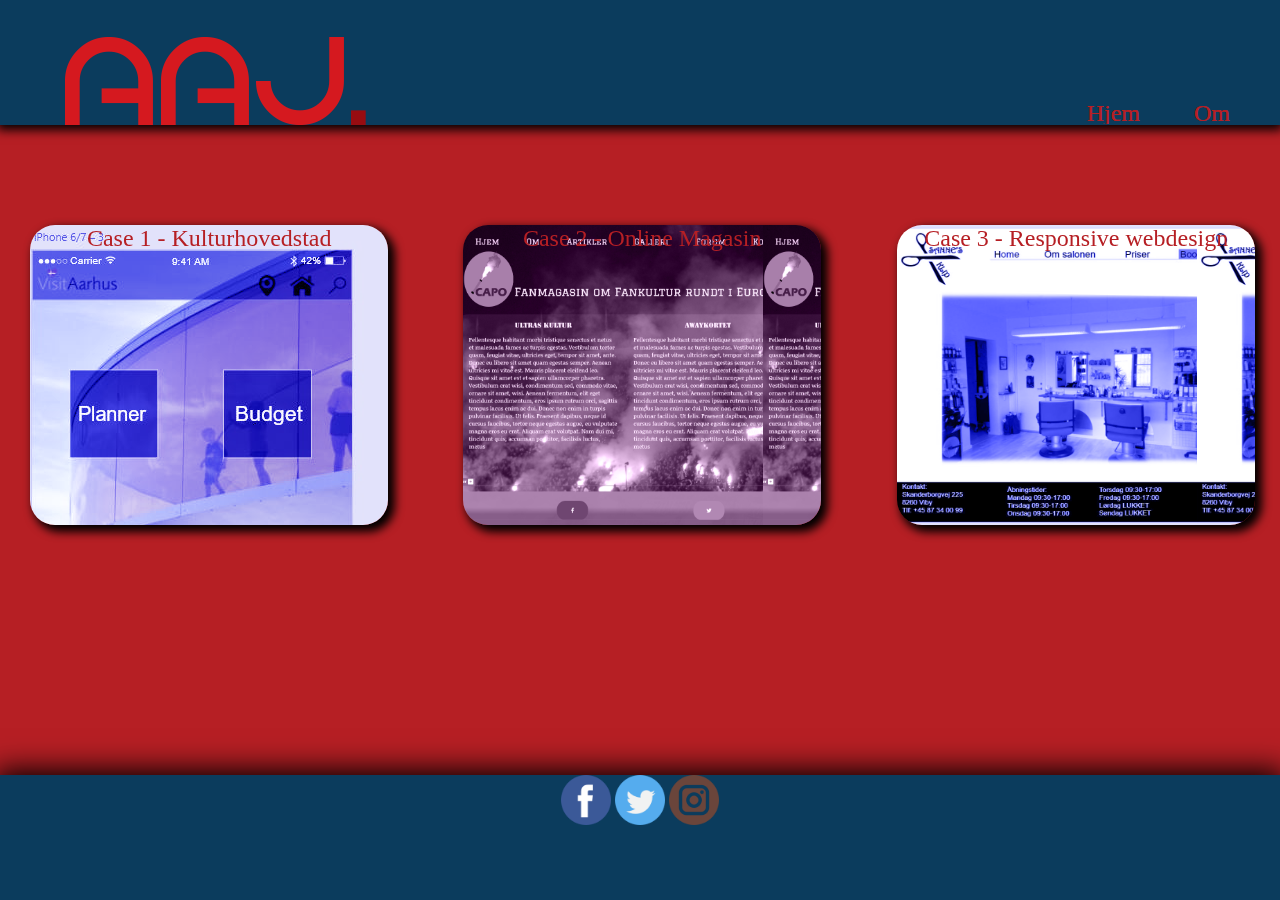
<file: index.html>
<!doctype html>
<html>
<head>
<meta charset="utf-8">
<meta name="viewport" content="width=device-width, initial-scale=1">
<title>Portfolio AAJ</title>
<link href="css/style.css" rel="stylesheet" type="text/css">
<!--The following script tag downloads a font from the Adobe Edge Web Fonts server for use within the web page. We recommend that you do not modify it.--><script>var __adobewebfontsappname__="dreamweaver"</script><script src="http://use.edgefonts.net/black-ops-one:n4:default;bangers:n4:default.js" type="text/javascript"></script>
</head>

<body>
<div class="wrapper">
	<div class="row">
<header>
    <img id="billed1" src="images/logo142.png" width="301" height="88" alt=""/>
    <div class="ned"> 
	<ul id="liste">
	 <li><a class="textstyle" href="index.html" title="hjem" target="_blank"><p1>Hjem</p1></a></li>
	 <li><a class="textstyle" href="om.html" title="om" target="_blank"><p1>Om</p1></a></li>
	</ul>
	</div> 
</header>
</div>
	</div>
<div class="center">
	<a href="Case1.html" title="Case1" target="_blank">
	<section id="venstre" class="hvr-float">
	<p1>Case 1 - Kulturhovedstad</p1>
	</section>
	</a>
	<a href="Case2.html" title="Case2" target="_blank">
	<section id="midten" class="hvr-float">
	<p1>Case 2 - Online Magasin</p1>
	</section>
	</a>
	<a href="Case3.html" title="Case3" target="_blank">
	<aside id="højre" class="hvr-float">
	<p1>Case 3 - Responsive webdesign</p1>
	</aside>
    </a>
</div>
	
	
	
	
<footer> 
	<img src="images/003-facebook.png" width="50" height="50" alt=""/>
	<img src="images/002-twitter.png" width="50" height="50" alt=""/>
	<img src="images/001-instagram.png" width="50" height="50" alt=""/></footer>

</body>
</html>
</file>
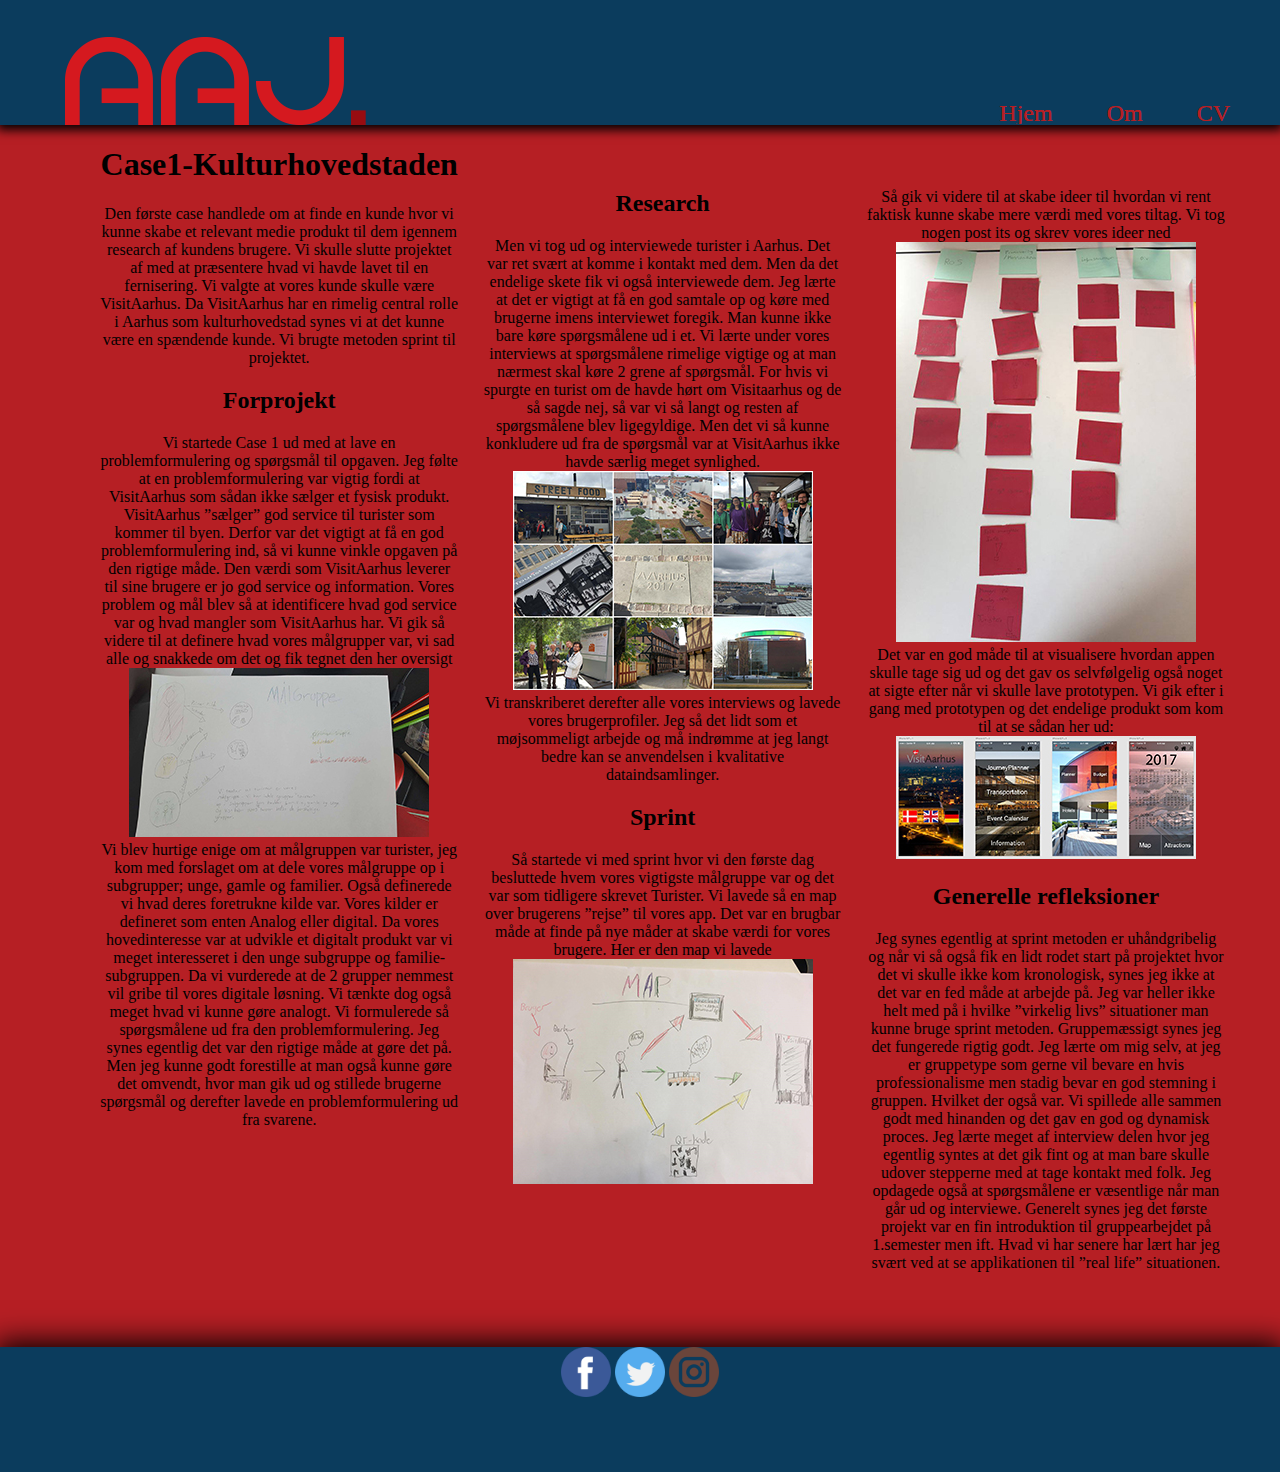
<file: Case1.html>
<!doctype html>
<html>
<head>
<meta charset="utf-8">
<meta name="viewport" content="width=device-width, initial-scale=1">
<title>Portfolio AAJ</title>
<link href="css/style.css" rel="stylesheet" type="text/css">
<!--The following script tag downloads a font from the Adobe Edge Web Fonts server for use within the web page. We recommend that you do not modify it.--><script>var __adobewebfontsappname__="dreamweaver"</script><script src="http://use.edgefonts.net/black-ops-one:n4:default;bangers:n4:default.js" type="text/javascript"></script>
</head>

<body>
<div class="wrapper">
  <div class="row">
<header>
    <img id="billed1" src="images/logo142.png" width="301" height="88" alt=""/>
    <div class="ned"> 
	<ul id="liste">
	 <li><a class="textstyle" href="index.html" title="hjem" target="_blank"><p1>Hjem</p1></a></li>
	 <li><a class="textstyle" href="om.html" title="om" target="_blank"><p1>Om</p1></a></li>
	 <li><a class="textstyle" href="cv.html" title="cv" target="_blank"><p1>CV</p1></a></li>
	 </ul>
	</div> 
</header>
</div>
</div>
<div class="center">
	<section class="venstre1">
	<h1>Case1-Kulturhovedstaden</h1>
		<p1> Den første case handlede om at finde en kunde hvor vi kunne skabe et relevant medie produkt til dem igennem research af kundens brugere. Vi skulle slutte projektet af med at præsentere hvad vi havde lavet til en fernisering. 
         Vi valgte at vores kunde skulle være VisitAarhus. Da VisitAarhus har en rimelig central rolle i Aarhus som kulturhovedstad synes vi at det kunne være en spændende kunde. Vi brugte metoden sprint til projektet.</p1>
		<br>
		<h2>Forprojekt</h2>
		<p1>Vi startede Case 1 ud med at lave en problemformulering  og spørgsmål  til opgaven. Jeg følte at en problemformulering var vigtig fordi at VisitAarhus som sådan ikke sælger et fysisk produkt. VisitAarhus ”sælger” god service til turister som kommer til byen. Derfor var det vigtigt at få en god problemformulering ind, så vi kunne vinkle opgaven på den rigtige måde. Den værdi som VisitAarhus leverer til sine brugere er jo god service og information. Vores problem og mål blev så at identificere hvad god service var og hvad mangler som VisitAarhus har.
        Vi gik så videre til at definere hvad vores målgrupper var, vi sad alle og snakkede om det og fik tegnet den her oversigt </p1>
		<br>
      <img src="images/Case1målgrupper.jpg" width="300" height="169" alt=""/>
	<br>
		<p1>Vi blev hurtige enige om at målgruppen var turister, jeg kom med forslaget om at dele vores målgruppe op i subgrupper; unge, gamle og familier. Også definerede vi hvad deres foretrukne kilde var. Vores kilder er defineret som enten Analog eller digital. Da vores hovedinteresse var at udvikle et digitalt produkt var vi meget interesseret i den unge subgruppe og familie-subgruppen. Da vi vurderede at de 2 grupper nemmest vil gribe til vores digitale løsning. Vi tænkte dog også meget hvad vi kunne gøre analogt.  
 Vi formulerede så spørgsmålene ud fra den problemformulering. Jeg synes egentlig det var den rigtige måde at gøre det på. Men jeg kunne godt forestille at man også kunne gøre det omvendt, hvor man gik ud og stillede brugerne spørgsmål og derefter lavede en problemformulering ud fra svarene. 
</p1>
	</section>
	
	<section class="midten2">
	<h2>Research</h2>
		<p1>Men vi tog ud og interviewede turister i Aarhus. Det var ret svært at komme i kontakt med dem. Men da det endelige skete fik vi også interviewede dem. Jeg lærte at det er vigtigt at få en god samtale op og køre med brugerne imens interviewet foregik. Man kunne ikke bare køre spørgsmålene ud i et. Vi lærte under vores interviews at spørgsmålene rimelige vigtige og at man nærmest skal køre 2 grene af spørgsmål. For hvis vi spurgte en turist om de havde hørt om Visitaarhus og de så sagde nej, så var vi så langt og resten af spørgsmålene blev ligegyldige. Men det vi så kunne konkludere ud fra de spørgsmål var at VisitAarhus ikke havde særlig meget synlighed. </p1>
    <img src="images/case1research.jpg" width="300" height="219" alt=""/> 
	<br>
		<p1>Vi transkriberet derefter alle vores interviews og lavede vores brugerprofiler. Jeg så det lidt som et møjsommeligt arbejde og må indrømme at jeg langt bedre kan se anvendelsen i kvalitative dataindsamlinger.  </p1>
	<h2>Sprint</h2>
		<p1>
		Så startede vi med sprint hvor vi den første dag besluttede hvem vores vigtigste målgruppe var og det var som tidligere skrevet Turister. Vi lavede så en map over brugerens ”rejse” til vores app. Det var en brugbar måde at finde på nye måder at skabe værdi for vores brugere. Her er den map vi lavede
		</p1>
		<br>
    <img src="images/case1random.jpg" width="300" height="225" alt=""/> </section>
	
	<aside class="højre2">
	<p1>Så gik vi videre til at skabe ideer til hvordan vi rent faktisk kunne skabe mere værdi med vores tiltag. Vi tog nogen post its og skrev vores ideer ned </p1>
		<br>
    <img src="images/case1randomigen.jpg" width="300" height="400" alt=""/> 
		<br>
	<p1>
		Det var en god måde til at visualisere hvordan appen skulle tage sig ud og det gav os selvfølgelig også noget at sigte efter når vi skulle lave prototypen. 
Vi gik efter i gang med prototypen og det endelige produkt som kom til at se sådan her ud:  
		

</p1>
	<img src="images/prototypeapp.jpg" width="300" height="123" alt=""/>
	<h2> Generelle refleksioner</h2>
	<p1>Jeg synes egentlig at sprint metoden er uhåndgribelig og når vi så også fik en lidt rodet start på projektet hvor det vi skulle ikke kom kronologisk, synes jeg ikke at det var en fed måde at arbejde på. Jeg var heller ikke helt med på i hvilke ”virkelig livs” situationer man kunne bruge sprint metoden. 
Gruppemæssigt synes jeg det fungerede rigtig godt. Jeg lærte om mig selv, at jeg er gruppetype som gerne vil bevare en hvis professionalisme men stadig bevar en god stemning i gruppen. Hvilket der også var. Vi spillede alle sammen godt med hinanden og det gav en god og dynamisk proces. 
Jeg lærte meget af interview delen hvor jeg egentlig syntes at det gik fint og at man bare skulle udover stepperne med at tage kontakt med folk. Jeg opdagede også at spørgsmålene er væsentlige når man går ud og interviewe.
Generelt synes jeg det første projekt var en fin introduktion til gruppearbejdet på 1.semester men ift. Hvad vi har senere har lært har jeg svært ved at se applikationen til ”real life” situationen. 
</p1>
	</aside>


</div>
	
	
	
	
<footer> 
	<img src="images/003-facebook.png" width="50" height="50" alt=""/>
	<img src="images/002-twitter.png" width="50" height="50" alt=""/>
	<img src="images/001-instagram.png" width="50" height="50" alt=""/></footer>

</body>
</html>
</file>
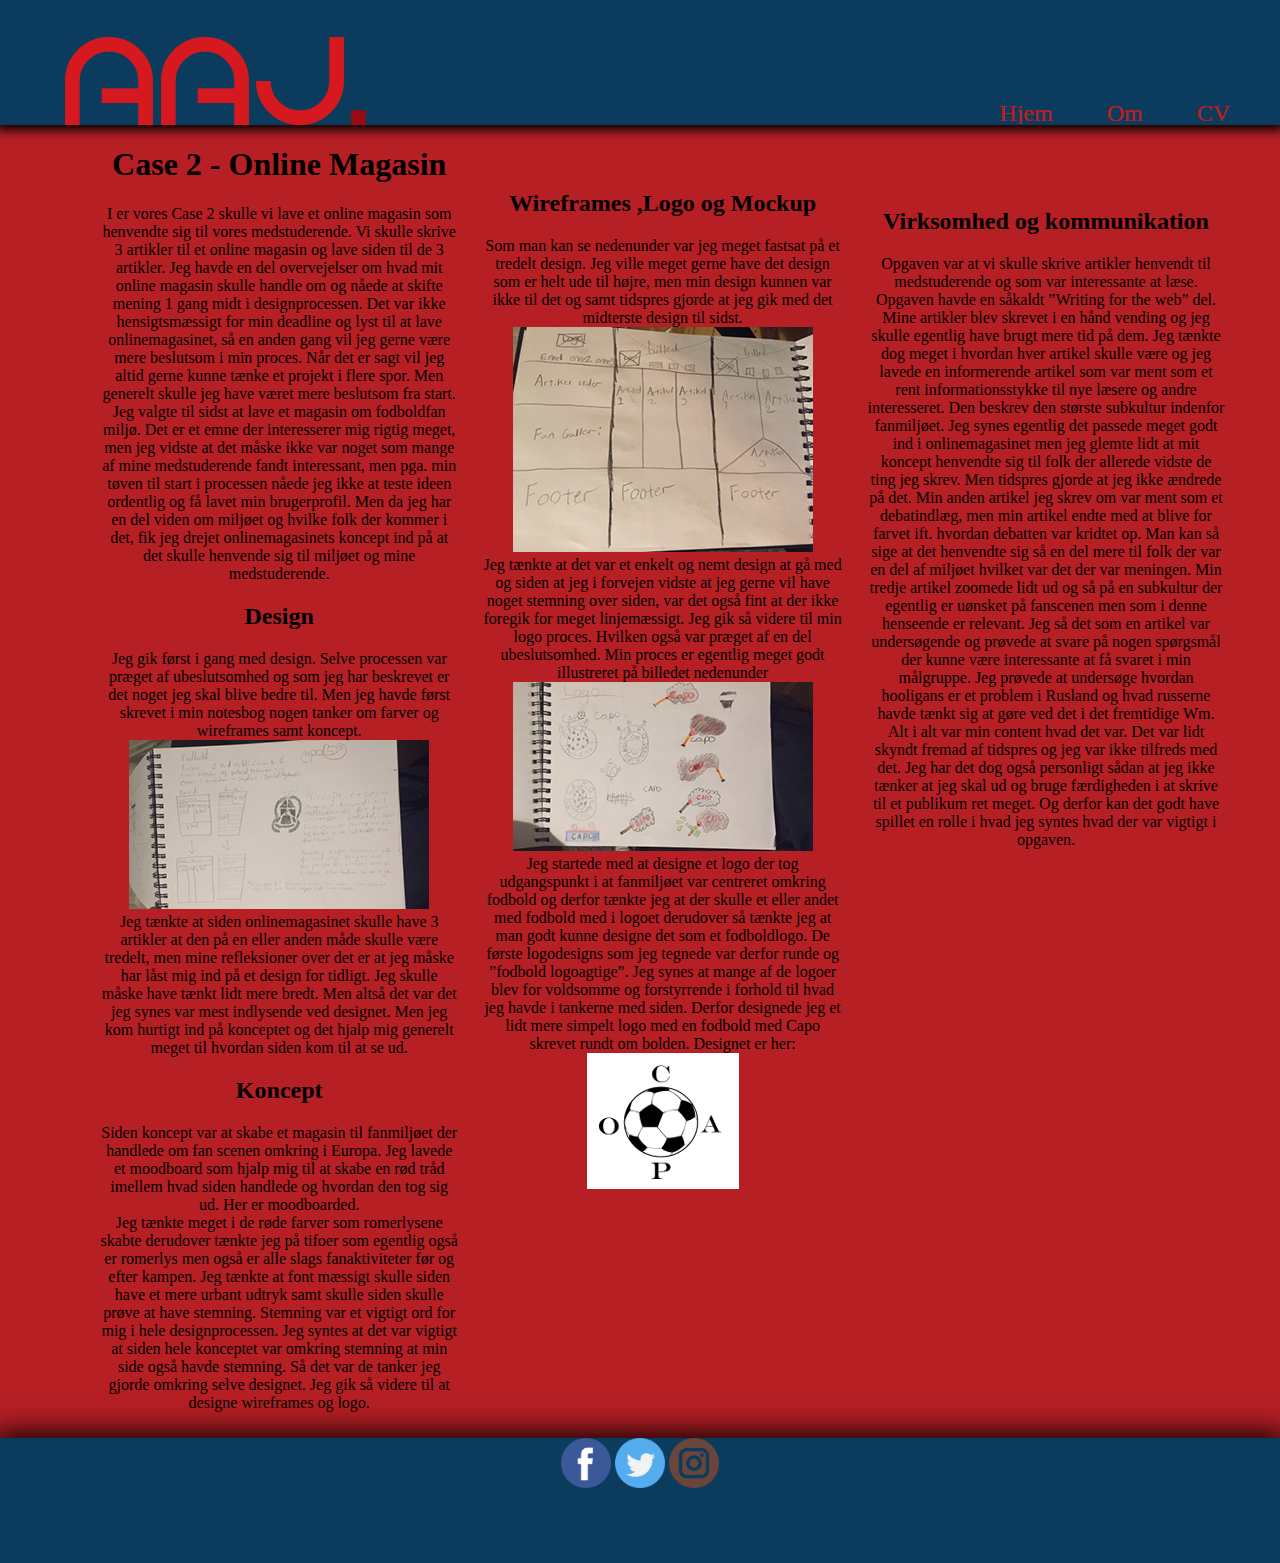
<file: Case2.html>
<!doctype html>
<html>
<head>
<meta charset="utf-8">
<meta name="viewport" content="width=device-width, initial-scale=1">
<title>Portfolio AAJ</title>
<link href="css/style.css" rel="stylesheet" type="text/css">
<!--The following script tag downloads a font from the Adobe Edge Web Fonts server for use within the web page. We recommend that you do not modify it.--><script>var __adobewebfontsappname__="dreamweaver"</script><script src="http://use.edgefonts.net/black-ops-one:n4:default;bangers:n4:default.js" type="text/javascript"></script>
</head>

<body>
<div class="wrapper">
  <div class="row">
<header>
    <img id="billed1" src="images/logo142.png" width="301" height="88" alt=""/>
    <div class="ned"> 
	<ul id="liste">
	 <li><a class="textstyle" href="index.html" title="hjem" target="_blank"><p1>Hjem</p1></a></li>
	 <li><a class="textstyle" href="om.html" title="om" target="_blank"><p1>Om</p1></a></li>
	 <li><a class="textstyle" href="cv.html" title="cv" target="_blank"><p1>CV</p1></a></li>
	 </ul>
	</div> 
</header>
</div>
</div>
<div class="center">
		<section class="venstre1">
	<h1>Case 2 - Online Magasin</h1>
		<p1> I er vores Case 2 skulle vi lave et online magasin som henvendte sig til vores medstuderende. Vi skulle skrive 3 artikler til et online magasin og lave siden til de 3 artikler. 
Jeg havde en del overvejelser om hvad mit online magasin skulle handle om og nåede at skifte mening 1 gang midt i designprocessen. Det var ikke hensigtsmæssigt for min deadline og lyst til at lave onlinemagasinet, så en anden gang vil jeg gerne være mere beslutsom i min proces. Når det er sagt vil jeg altid gerne kunne tænke et projekt i flere spor. Men generelt skulle jeg have været mere beslutsom fra start.
Jeg valgte til sidst at lave et magasin om fodboldfan miljø. Det er et emne der interesserer mig rigtig meget, men jeg vidste at det måske ikke var noget som mange af mine medstuderende fandt interessant, men pga. min tøven til start i processen nåede jeg ikke at teste ideen ordentlig og få lavet min brugerprofil. Men da jeg har en del viden om miljøet og hvilke folk der kommer i det, fik jeg drejet onlinemagasinets koncept ind på at det skulle henvende sig til miljøet og mine medstuderende. 
</p1>
		<br>
		<h2>Design</h2>
		<p1>Jeg gik først i gang med design. Selve processen var præget af ubeslutsomhed og som jeg har beskrevet er det noget jeg skal blive bedre til. Men jeg havde først skrevet i min notesbog nogen tanker om farver og wireframes samt koncept.  </p1>
		<br>
        <img src="images/case2billed1.jpg" width="300" height="169" alt=""/> <br>
		<p1>Jeg tænkte at siden onlinemagasinet skulle have 3 artikler at den på en eller anden måde skulle være tredelt, men mine refleksioner over det er at jeg måske har låst mig ind på et design for tidligt. Jeg skulle måske have tænkt lidt mere bredt. Men altså det var det jeg synes var mest indlysende ved designet. Men jeg kom hurtigt ind på konceptet og det hjalp mig generelt meget til hvordan siden kom til at se ud. 
			<br>
			<h2>Koncept</h2>
			<p1>
				Siden koncept var at skabe et magasin til fanmiljøet der handlede om fan scenen omkring i Europa. Jeg lavede et moodboard som hjalp mig til at skabe en rød tråd imellem hvad siden handlede og hvordan den tog sig ud. Her er moodboarded. 
		  </p1>
			<br>
			<p1> Jeg tænkte meget i de røde farver som romerlysene skabte derudover tænkte jeg på tifoer som egentlig også er romerlys men også er alle slags fanaktiviteter før og efter kampen. Jeg tænkte at font mæssigt skulle siden have et mere urbant udtryk samt skulle siden skulle prøve at have stemning. Stemning var et vigtigt ord for mig i hele designprocessen. Jeg syntes at det var vigtigt at siden hele konceptet var omkring stemning at min side også havde stemning. Så det var de tanker jeg gjorde omkring selve designet. Jeg gik så videre til at designe wireframes og logo.  </p1>
</p1>
	</section>
	
	<section class="midten2">
	<h2>Wireframes ,Logo og Mockup</h2>
		<p1>Som man kan se nedenunder var jeg meget fastsat på et tredelt design. Jeg ville meget gerne have det design som er helt ude til højre, men min design kunnen var ikke til det og samt tidspres gjorde at jeg gik med det midterste design til sidst. </p1>
      <img src="images/casebilled3.jpg" width="300" height="225" alt=""/> <br>
		<p1>Jeg tænkte at det var et enkelt og nemt design at gå med og siden at jeg i forvejen vidste at jeg gerne vil have noget stemning over siden, var det også fint at der ikke foregik for meget linjemæssigt. 
Jeg gik så videre til min logo proces. Hvilken også var præget af en del ubeslutsomhed. Min proces er egentlig meget godt illustreret på billedet nedenunder
 </p1>
		<br>
	  <img src="images/case2billed4.jpg" width="300" height="169" alt=""/>
		<br>
<p1>Jeg startede med at designe et logo der tog udgangspunkt i at fanmiljøet var centreret omkring fodbold og derfor tænkte jeg at der skulle et eller andet med fodbold med i logoet derudover så tænkte jeg at man godt kunne designe det som et fodboldlogo. De første logodesigns som jeg tegnede var derfor runde og ”fodbold logoagtige”. Jeg synes at mange af de logoer blev for voldsomme og forstyrrende i forhold til hvad jeg havde i tankerne med siden. Derfor designede jeg et lidt mere simpelt logo med en fodbold med Capo skrevet rundt om bolden. Designet er her:
	<br>
	<img src="images/logo1434245.PNG" width="152" height="136" alt=""/> </p1>
		
 </section>
	
	<aside class="højre2">
	 
		


	<h2> Virksomhed og kommunikation</h2>
	<p1>Opgaven var at vi skulle skrive artikler henvendt til medstuderende og som var interessante at læse. Opgaven havde en såkaldt ”Writing for the web” del. Mine artikler blev skrevet i en hånd vending og jeg skulle egentlig have brugt mere tid på dem. 
Jeg tænkte dog meget i hvordan hver artikel skulle være og jeg lavede en informerende artikel som var ment som et rent informationsstykke til nye læsere og andre interesseret. Den beskrev den største subkultur indenfor fanmiljøet. Jeg synes egentlig det passede meget godt ind i onlinemagasinet men jeg glemte lidt at mit koncept henvendte sig til folk der allerede vidste de ting jeg skrev. Men tidspres gjorde at jeg ikke ændrede på det. 
Min anden artikel jeg skrev om var ment som et debatindlæg, men min artikel endte med at blive for farvet ift. hvordan debatten var kridtet op. Man kan så sige at det henvendte sig så en del mere til folk der var en del af miljøet hvilket var det der var meningen. 
Min tredje artikel zoomede lidt ud og så på en subkultur der egentlig er uønsket på fanscenen men som i denne henseende er relevant. Jeg så det som en artikel var undersøgende og prøvede at svare på nogen spørgsmål der kunne være interessante at få svaret i min målgruppe. Jeg prøvede at undersøge hvordan hooligans er et problem i Rusland og hvad russerne havde tænkt sig at gøre ved det i det fremtidige Wm.
Alt i alt var min content hvad det var. Det var lidt skyndt fremad af tidspres og jeg var ikke tilfreds med det. Jeg har det dog også personligt sådan at jeg ikke tænker at jeg skal ud og bruge færdigheden i at skrive til et publikum ret meget. Og derfor kan det godt have spillet en rolle i hvad jeg syntes hvad der var vigtigt i opgaven. 
 
</p1>
  </aside>

</div>
	
	
	
	
<footer> 
	<img src="images/003-facebook.png" width="50" height="50" alt=""/>
	<img src="images/002-twitter.png" width="50" height="50" alt=""/>
	<img src="images/001-instagram.png" width="50" height="50" alt=""/></footer>

</body>
</html>
</file>
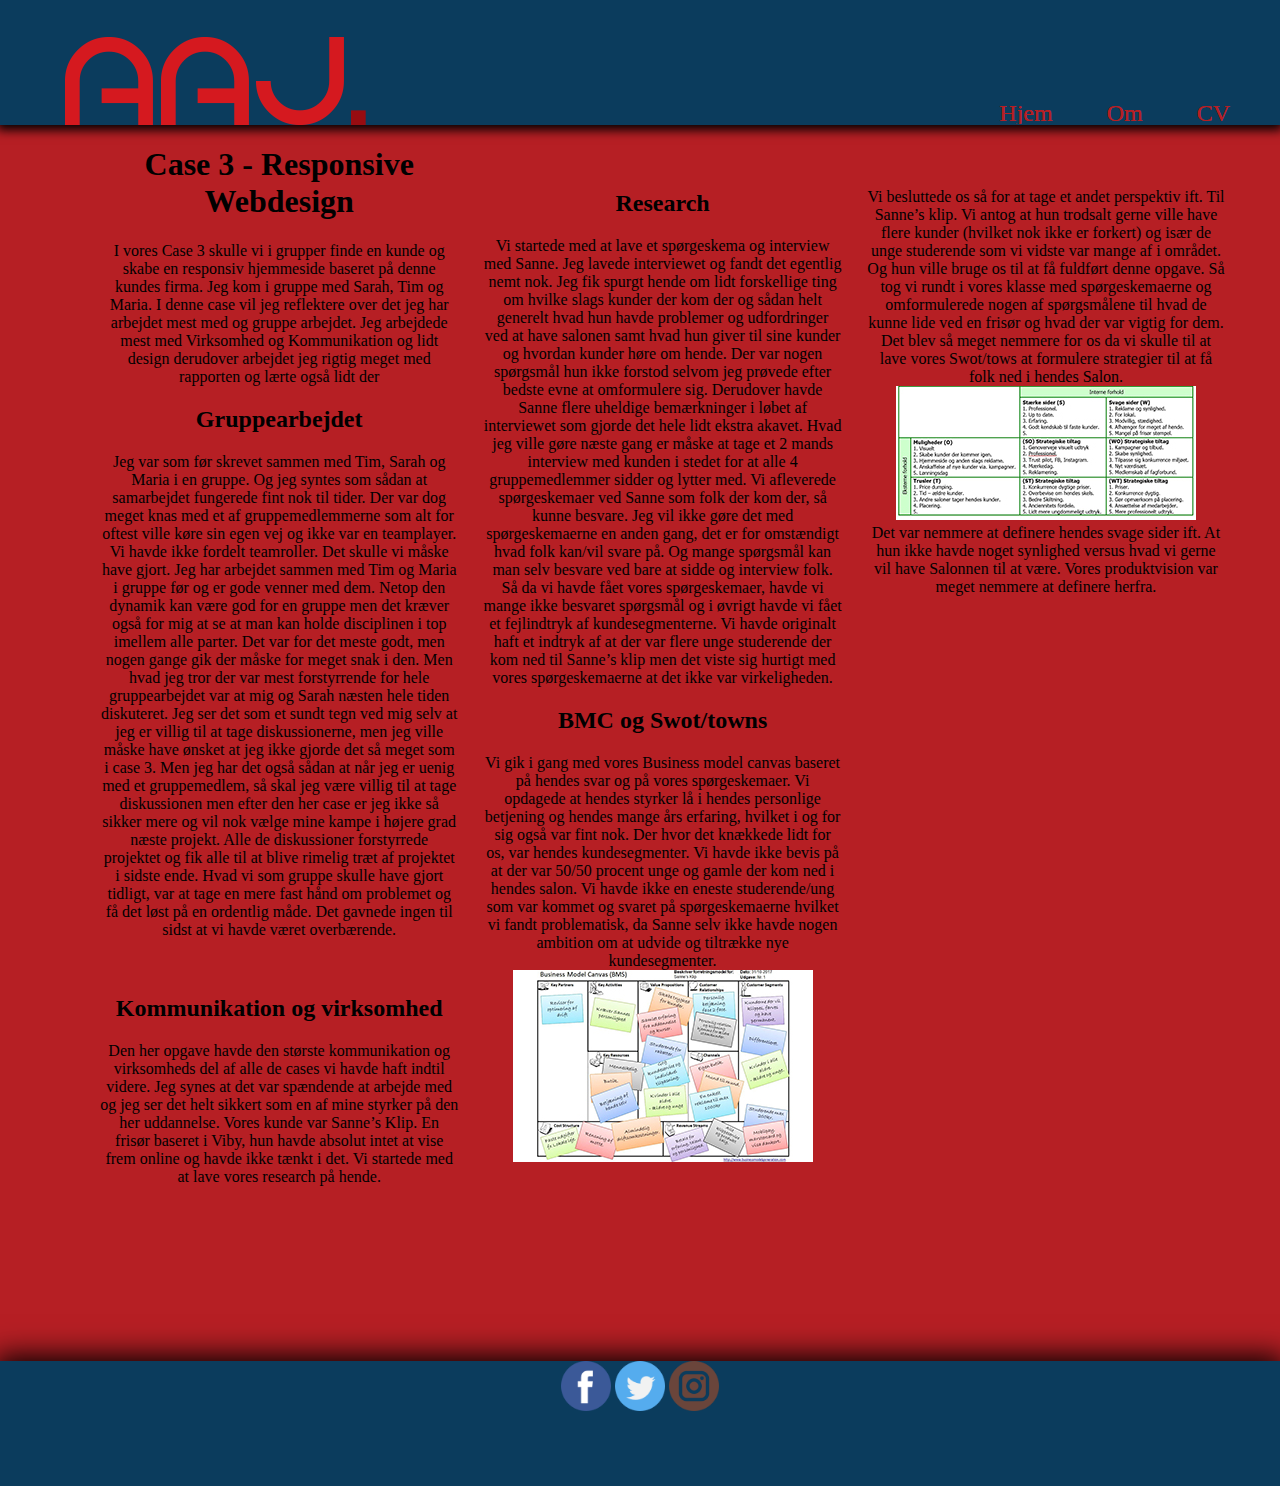
<file: Case3.html>
<!doctype html>
<html>
<head>
<meta charset="utf-8">
<meta name="viewport" content="width=device-width, initial-scale=1">
<title>Portfolio AAJ</title>
<link href="css/style.css" rel="stylesheet" type="text/css">
<!--The following script tag downloads a font from the Adobe Edge Web Fonts server for use within the web page. We recommend that you do not modify it.--><script>var __adobewebfontsappname__="dreamweaver"</script><script src="http://use.edgefonts.net/black-ops-one:n4:default;bangers:n4:default.js" type="text/javascript"></script>
</head>

<body>
<div class="wrapper">
	<div class="row">
<header>
    <img id="billed1" src="images/logo142.png" width="301" height="88" alt=""/>
    <div class="ned"> 
	<ul id="liste">
	 <li><a class="textstyle" href="index.html" title="hjem" target="_blank"><p1>Hjem</p1></a></li>
	 <li><a class="textstyle" href="om.html" title="om" target="_blank"><p1>Om</p1></a></li>
	 <li><a class="textstyle" href="cv.html" title="cv" target="_blank"><p1>CV</p1></a></li>
	 </ul>
	</div> 
</header>
</div>
	</div>
<div class="center">
  <section class="venstre1">
	<h1>Case 3 - Responsive Webdesign</h1>
		<p1>I vores Case 3 skulle vi i grupper finde en kunde og skabe en responsiv hjemmeside baseret på denne kundes firma. Jeg kom i gruppe med Sarah, Tim og Maria. 
I denne case vil jeg reflektere over det jeg har arbejdet mest med og gruppe arbejdet. Jeg arbejdede mest med Virksomhed og Kommunikation og lidt design derudover arbejdet jeg rigtig meget med rapporten og lærte også lidt der

</p1>
		<br>
		<h2>Gruppearbejdet</h2>
		<p1>Jeg var som før skrevet sammen med Tim, Sarah og Maria i en gruppe. Og jeg syntes som sådan at samarbejdet fungerede fint nok til tider. Der var dog meget knas med et af gruppemedlemmerne som alt for oftest ville køre sin egen vej og ikke var en teamplayer. 
Vi havde ikke fordelt teamroller. Det skulle vi måske have gjort. Jeg har arbejdet sammen med Tim og Maria i gruppe før og er gode venner med dem. Netop den dynamik kan være god for en gruppe men det kræver også for mig at se at man kan holde disciplinen i top imellem alle parter. Det var for det meste godt, men nogen gange gik der måske for meget snak i den.  
Men hvad jeg tror der var mest forstyrrende for hele gruppearbejdet var at mig og Sarah næsten hele tiden diskuteret. Jeg ser det som et sundt tegn ved mig selv at jeg er villig til at tage diskussionerne, men jeg ville måske have ønsket at jeg ikke gjorde det så meget som i case 3. Men jeg har det også sådan at når jeg er uenig med et gruppemedlem, så skal jeg være villig til at tage diskussionen men efter den her case er jeg ikke så sikker mere og vil nok vælge mine kampe i højere grad næste projekt. Alle de diskussioner forstyrrede projektet og fik alle til at blive rimelig træt af projektet i sidste ende. Hvad vi som gruppe skulle have gjort tidligt, var at tage en mere fast hånd om problemet og få det løst på en ordentlig måde. Det gavnede ingen til sidst at vi havde været overbærende.   </p1>
		<br>
        <br>
		
			<br>
			<h2>Kommunikation og virksomhed</h2>
			<p1>
				Den her opgave havde den største kommunikation og virksomheds del af alle de cases vi havde haft indtil videre. Jeg synes at det var spændende at arbejde med og jeg ser det helt sikkert som en af mine styrker på den her uddannelse. 
               Vores kunde var Sanne’s Klip. En frisør baseret i Viby, hun havde absolut intet at vise frem online og havde ikke tænkt i det. Vi startede med at lave vores research på hende.
</p1>
			<br>
			
</section>
	
	<section class="midten2">
	<h2>Research</h2>
	  <p1>Vi startede med at lave et spørgeskema og interview med Sanne. Jeg lavede interviewet og fandt det egentlig nemt nok. Jeg fik spurgt hende om lidt forskellige ting om hvilke slags kunder der kom der og sådan helt generelt hvad hun havde problemer og udfordringer ved at have salonen samt hvad hun giver til sine kunder og hvordan kunder høre om hende. Der var nogen spørgsmål hun ikke forstod selvom jeg prøvede efter bedste evne at omformulere sig. Derudover havde Sanne flere uheldige bemærkninger i løbet af interviewet som gjorde det hele lidt ekstra akavet. Hvad jeg ville gøre næste gang er måske at tage et 2 mands interview med kunden i stedet for at alle 4 gruppemedlemmer sidder og lytter med. 
Vi afleverede spørgeskemaer ved Sanne som folk der kom der, så kunne besvare. Jeg vil ikke gøre det med spørgeskemaerne en anden gang, det er for omstændigt hvad folk kan/vil svare på. Og mange spørgsmål kan man selv besvare ved bare at sidde og interview folk. Så da vi havde fået vores spørgeskemaer, havde vi mange ikke besvaret spørgsmål og i øvrigt havde vi fået et fejlindtryk af kundesegmenterne. Vi havde originalt haft et indtryk af at der var flere unge studerende der kom ned til Sanne’s klip men det viste sig hurtigt med vores spørgeskemaerne at det ikke var virkeligheden. 
 </p1>
<br>
		<h2> BMC og Swot/towns</h2>
		<p1>Vi gik i gang med vores Business model canvas baseret på hendes svar og på vores spørgeskemaer. Vi opdagede at hendes styrker lå i hendes personlige betjening og hendes mange års erfaring, hvilket i og for sig også var fint nok. Der hvor det knækkede lidt for os, var hendes kundesegmenter. Vi havde ikke bevis på at der var 50/50 procent unge og gamle der kom ned i hendes salon. Vi havde ikke en eneste studerende/ung som var kommet og svaret på spørgeskemaerne hvilket vi fandt problematisk, da Sanne selv ikke havde nogen ambition om at udvide og tiltrække nye kundesegmenter. 
 </p1>
		<img src="images/Buisness Model Generation for Sanne's Klip.jpg" width="300" height="192" alt=""/> <br>
	  
		<br>

	<br>
	
</section>
	
	<aside class="højre2">
	 
	
	<p1>Vi besluttede os så for at tage et andet perspektiv ift. Til Sanne’s klip. Vi antog at hun trodsalt gerne ville have flere kunder (hvilket nok ikke er forkert) og især de unge studerende som vi vidste var mange af i området. Og hun ville bruge os til at få fuldført denne opgave. Så tog vi rundt i vores klasse med spørgeskemaerne og omformulerede nogen af spørgsmålene til hvad de kunne lide ved en frisør og hvad der var vigtig for dem. 
    Det blev så meget nemmere for os da vi skulle til at lave vores Swot/tows at formulere strategier til at få folk ned i hendes Salon. 
   </p1>
		<br>
  <img src="images/SWOT og TOWS for Sanne's Klip.jpg" width="300" height="134" alt=""/>
	<br>
		<p1>Det var nemmere at definere hendes svage sider ift. At hun ikke havde noget synlighed versus hvad vi gerne vil have Salonnen til at være. Vores produktvision var meget nemmere at definere herfra. </p1>
	
	<h1> </h1>
	</aside>
	

</div>
	
	
	
	
<footer> 
	<img src="images/003-facebook.png" width="50" height="50" alt=""/>
	<img src="images/002-twitter.png" width="50" height="50" alt=""/>
	<img src="images/001-instagram.png" width="50" height="50" alt=""/></footer>

</body>
</html>
</file>
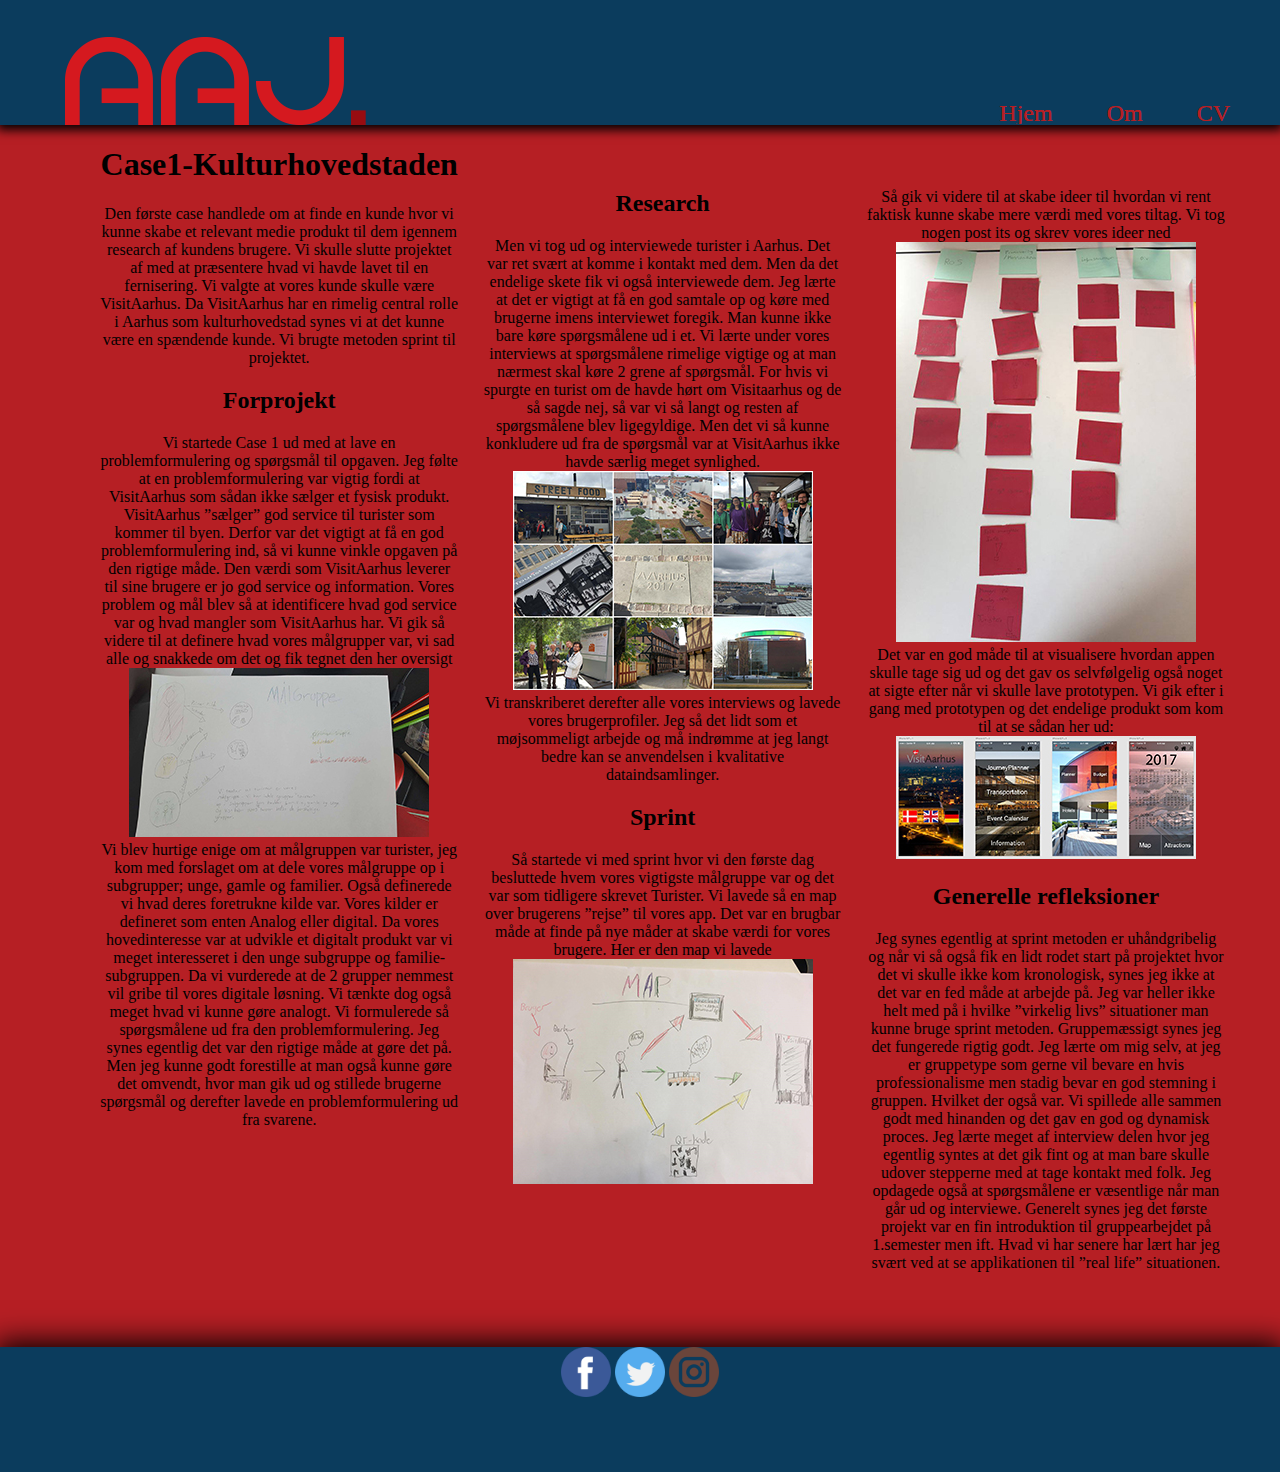
<file: cv.html>
<!doctype html>
<html>
<head>
<meta charset="utf-8">
<meta name="viewport" content="width=device-width, initial-scale=1">
<title>Portfolio AAJ</title>
<link href="css/style.css" rel="stylesheet" type="text/css">
<!--The following script tag downloads a font from the Adobe Edge Web Fonts server for use within the web page. We recommend that you do not modify it.--><script>var __adobewebfontsappname__="dreamweaver"</script><script src="http://use.edgefonts.net/black-ops-one:n4:default;bangers:n4:default.js" type="text/javascript"></script>
</head>

<body>
<div class="wrapper">
  <div class="row">
<header>
    <img id="billed1" src="images/logo142.png" width="301" height="88" alt=""/>
    <div class="ned"> 
	<ul id="liste">
	 <li><a class="textstyle" href="index.html" title="hjem" target="_blank"><p1>Hjem</p1></a></li>
	 <li><a class="textstyle" href="om.html" title="om" target="_blank"><p1>Om</p1></a></li>
	 <li><a class="textstyle" href="cv.html" title="cv" target="_blank"><p1>CV</p1></a></li>
	 </ul>
	</div> 
</header>
</div>
</div>
<div class="center">
	<section class="venstre1">
	<h1>Case1-Kulturhovedstaden</h1>
		<p1> Den første case handlede om at finde en kunde hvor vi kunne skabe et relevant medie produkt til dem igennem research af kundens brugere. Vi skulle slutte projektet af med at præsentere hvad vi havde lavet til en fernisering. 
         Vi valgte at vores kunde skulle være VisitAarhus. Da VisitAarhus har en rimelig central rolle i Aarhus som kulturhovedstad synes vi at det kunne være en spændende kunde. Vi brugte metoden sprint til projektet.</p1>
		<br>
		<h2>Forprojekt</h2>
		<p1>Vi startede Case 1 ud med at lave en problemformulering  og spørgsmål  til opgaven. Jeg følte at en problemformulering var vigtig fordi at VisitAarhus som sådan ikke sælger et fysisk produkt. VisitAarhus ”sælger” god service til turister som kommer til byen. Derfor var det vigtigt at få en god problemformulering ind, så vi kunne vinkle opgaven på den rigtige måde. Den værdi som VisitAarhus leverer til sine brugere er jo god service og information. Vores problem og mål blev så at identificere hvad god service var og hvad mangler som VisitAarhus har.
        Vi gik så videre til at definere hvad vores målgrupper var, vi sad alle og snakkede om det og fik tegnet den her oversigt </p1>
		<br>
      <img src="images/Case1målgrupper.jpg" width="300" height="169" alt=""/>
	<br>
		<p1>Vi blev hurtige enige om at målgruppen var turister, jeg kom med forslaget om at dele vores målgruppe op i subgrupper; unge, gamle og familier. Også definerede vi hvad deres foretrukne kilde var. Vores kilder er defineret som enten Analog eller digital. Da vores hovedinteresse var at udvikle et digitalt produkt var vi meget interesseret i den unge subgruppe og familie-subgruppen. Da vi vurderede at de 2 grupper nemmest vil gribe til vores digitale løsning. Vi tænkte dog også meget hvad vi kunne gøre analogt.  
 Vi formulerede så spørgsmålene ud fra den problemformulering. Jeg synes egentlig det var den rigtige måde at gøre det på. Men jeg kunne godt forestille at man også kunne gøre det omvendt, hvor man gik ud og stillede brugerne spørgsmål og derefter lavede en problemformulering ud fra svarene. 
</p1>
	</section>
	
	<section class="midten2">
	<h2>Research</h2>
		<p1>Men vi tog ud og interviewede turister i Aarhus. Det var ret svært at komme i kontakt med dem. Men da det endelige skete fik vi også interviewede dem. Jeg lærte at det er vigtigt at få en god samtale op og køre med brugerne imens interviewet foregik. Man kunne ikke bare køre spørgsmålene ud i et. Vi lærte under vores interviews at spørgsmålene rimelige vigtige og at man nærmest skal køre 2 grene af spørgsmål. For hvis vi spurgte en turist om de havde hørt om Visitaarhus og de så sagde nej, så var vi så langt og resten af spørgsmålene blev ligegyldige. Men det vi så kunne konkludere ud fra de spørgsmål var at VisitAarhus ikke havde særlig meget synlighed. </p1>
    <img src="images/case1research.jpg" width="300" height="219" alt=""/> 
	<br>
		<p1>Vi transkriberet derefter alle vores interviews og lavede vores brugerprofiler. Jeg så det lidt som et møjsommeligt arbejde og må indrømme at jeg langt bedre kan se anvendelsen i kvalitative dataindsamlinger.  </p1>
	<h2>Sprint</h2>
		<p1>
		Så startede vi med sprint hvor vi den første dag besluttede hvem vores vigtigste målgruppe var og det var som tidligere skrevet Turister. Vi lavede så en map over brugerens ”rejse” til vores app. Det var en brugbar måde at finde på nye måder at skabe værdi for vores brugere. Her er den map vi lavede
		</p1>
		<br>
    <img src="images/case1random.jpg" width="300" height="225" alt=""/> </section>
	
	<aside class="højre2">
	<p1>Så gik vi videre til at skabe ideer til hvordan vi rent faktisk kunne skabe mere værdi med vores tiltag. Vi tog nogen post its og skrev vores ideer ned </p1>
		<br>
    <img src="images/case1randomigen.jpg" width="300" height="400" alt=""/> 
		<br>
	<p1>
		Det var en god måde til at visualisere hvordan appen skulle tage sig ud og det gav os selvfølgelig også noget at sigte efter når vi skulle lave prototypen. 
Vi gik efter i gang med prototypen og det endelige produkt som kom til at se sådan her ud:  
		

</p1>
	<img src="images/prototypeapp.jpg" width="300" height="123" alt=""/>
	<h2> Generelle refleksioner</h2>
	<p1>Jeg synes egentlig at sprint metoden er uhåndgribelig og når vi så også fik en lidt rodet start på projektet hvor det vi skulle ikke kom kronologisk, synes jeg ikke at det var en fed måde at arbejde på. Jeg var heller ikke helt med på i hvilke ”virkelig livs” situationer man kunne bruge sprint metoden. 
Gruppemæssigt synes jeg det fungerede rigtig godt. Jeg lærte om mig selv, at jeg er gruppetype som gerne vil bevare en hvis professionalisme men stadig bevar en god stemning i gruppen. Hvilket der også var. Vi spillede alle sammen godt med hinanden og det gav en god og dynamisk proces. 
Jeg lærte meget af interview delen hvor jeg egentlig syntes at det gik fint og at man bare skulle udover stepperne med at tage kontakt med folk. Jeg opdagede også at spørgsmålene er væsentlige når man går ud og interviewe.
Generelt synes jeg det første projekt var en fin introduktion til gruppearbejdet på 1.semester men ift. Hvad vi har senere har lært har jeg svært ved at se applikationen til ”real life” situationen. 
</p1>
	</aside>


</div>
	
	
	
	
<footer> 
	<img src="images/003-facebook.png" width="50" height="50" alt=""/>
	<img src="images/002-twitter.png" width="50" height="50" alt=""/>
	<img src="images/001-instagram.png" width="50" height="50" alt=""/></footer>

</body>
</html>
</file>
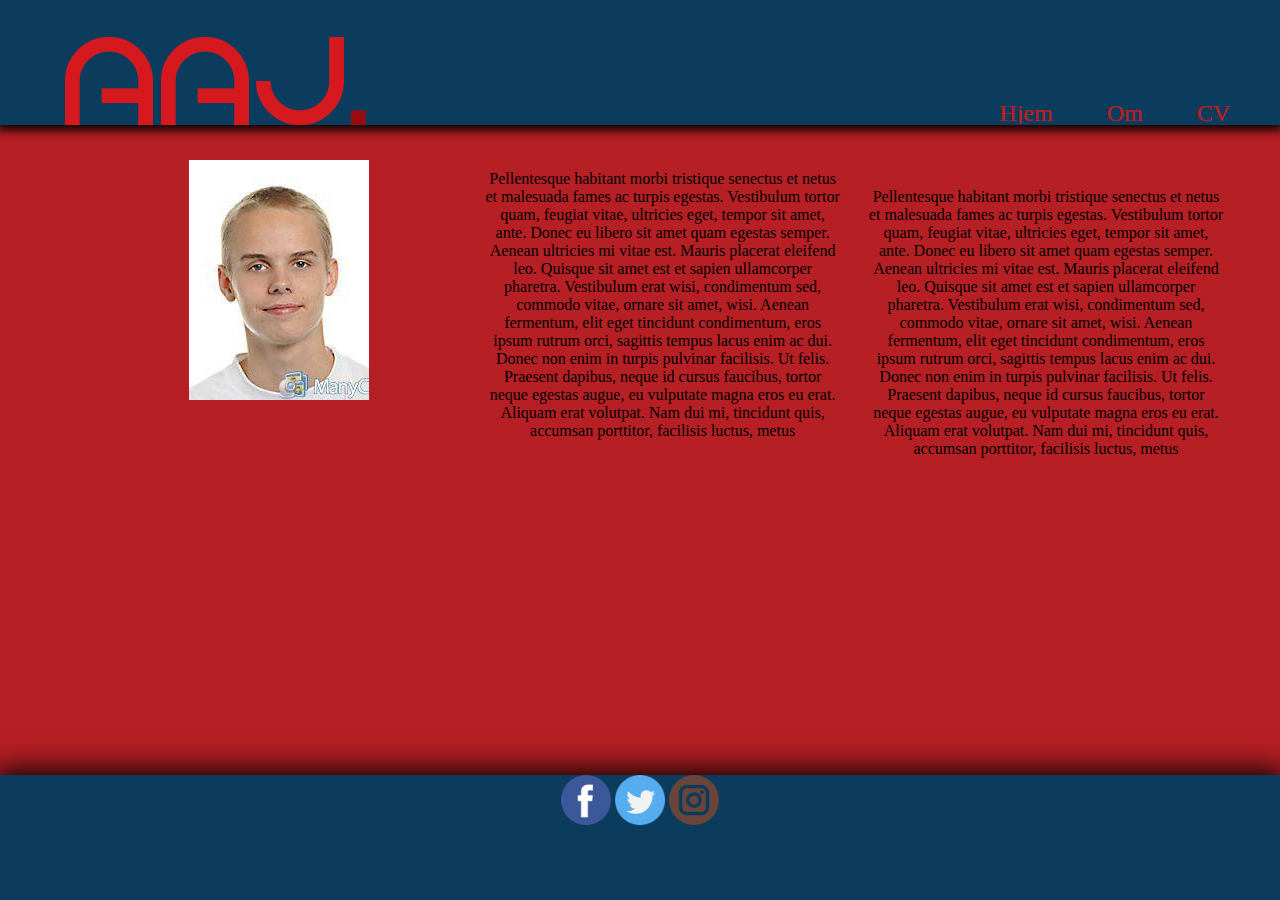
<file: om.html>
<!doctype html>
<html>
<head>
<meta charset="utf-8">
<meta name="viewport" content="width=device-width, initial-scale=1">
<title>Portfolio AAJ</title>
<link href="css/style.css" rel="stylesheet" type="text/css">
<!--The following script tag downloads a font from the Adobe Edge Web Fonts server for use within the web page. We recommend that you do not modify it.--><script>var __adobewebfontsappname__="dreamweaver"</script><script src="http://use.edgefonts.net/black-ops-one:n4:default;bangers:n4:default.js" type="text/javascript"></script>
</head>

<body>
<div class="wrapper">
  <div class="row">
<header>
    <img id="billed1" src="images/logo142.png" width="301" height="88" alt=""/>
    <div class="ned"> 
	<ul id="liste">
	 <li><a class="textstyle" href="index.html" title="hjem" target="_blank"><p1>Hjem</p1></a></li>
	 <li><a class="textstyle" href="om.html" title="om" target="_blank"><p1>Om</p1></a></li>
	 <li><a class="textstyle" href="cv.html" title="cv" target="_blank"><p1>CV</p1></a></li>
	 </ul>
	</div> 
</header>
</div>
</div>
<div class="center">
	<section class="venstre1" id="om">
    <img src="images/425805_3079426632331_1757933721_n.jpg" width="180" height="240" alt=""/> 
	</section>
	
	<section class="midten2">
	<p1>Pellentesque habitant morbi tristique senectus et netus et malesuada fames ac turpis egestas. Vestibulum tortor quam, feugiat vitae, ultricies eget, tempor sit amet, ante. Donec eu libero sit amet quam egestas semper. Aenean ultricies mi vitae est. Mauris placerat eleifend leo. Quisque sit amet est et sapien ullamcorper pharetra. Vestibulum erat wisi, condimentum sed, commodo vitae, ornare sit amet, wisi. Aenean fermentum, elit eget tincidunt condimentum, eros ipsum rutrum orci, sagittis tempus lacus enim ac dui. Donec non enim in turpis pulvinar facilisis. Ut felis. Praesent dapibus, neque id cursus faucibus, tortor neque egestas augue, eu vulputate magna eros eu erat. Aliquam erat volutpat. Nam dui mi, tincidunt quis, accumsan porttitor, facilisis luctus, metus</p1>
	</section>
	
	<aside class="højre2">
		<p1>Pellentesque habitant morbi tristique senectus et netus et malesuada fames ac turpis egestas. Vestibulum tortor quam, feugiat vitae, ultricies eget, tempor sit amet, ante. Donec eu libero sit amet quam egestas semper. Aenean ultricies mi vitae est. Mauris placerat eleifend leo. Quisque sit amet est et sapien ullamcorper pharetra. Vestibulum erat wisi, condimentum sed, commodo vitae, ornare sit amet, wisi. Aenean fermentum, elit eget tincidunt condimentum, eros ipsum rutrum orci, sagittis tempus lacus enim ac dui. Donec non enim in turpis pulvinar facilisis. Ut felis. Praesent dapibus, neque id cursus faucibus, tortor neque egestas augue, eu vulputate magna eros eu erat. Aliquam erat volutpat. Nam dui mi, tincidunt quis, accumsan porttitor, facilisis luctus, metus</p1>
	</aside>


</div>
	
	
	
	
<footer> 
	<img src="images/003-facebook.png" width="50" height="50" alt=""/>
	<img src="images/002-twitter.png" width="50" height="50" alt=""/>
	<img src="images/001-instagram.png" width="50" height="50" alt=""/></footer>

</body>
</html>
</file>
<file: css/style.css>
@charset "utf-8";
header {
    background-color: #0B3C5D;
    height: 125px;
    text-shadow: 0px 0px;
    margin-top: 0px;
}
.row {
    display: table;
    clear: both;
    width: 100%;
    -webkit-box-shadow: 0px 2px 10px 3px #000000;
    margin: 0px;
    padding: 0px;
    box-shadow: 0px 2px 10px 3px #000000;
}
.row header img {
    margin-left: 65px;
    margin-top: 37px;
}




body {
	background-color: #B61F24;
	margin: 0px;
}


.row header .ned {
    overflow: hidden;
    width: 500px;
    float: right;
    margin-top: 84px;
    height: 40px;
}
ul #liste {
    padding: 0px;
}



html { position: relative;
min-height: 100%;

 }
header #liste li {
    display: inline;
    margin-right: 50px;
}

footer {
    background-color: #0B3C5D;
    position: absolute;
    left: 0;
    bottom: 0;
    height: 125px;
    width: 100%;
    -webkit-box-shadow: 0px 0px 28px 5px #000000;
    box-shadow: 0px 0px 28px 5px #000000;
    text-align: center;
    clear: both;
    padding-top: 0px;
    margin-top: 200px;
}


.center {
	max-width: 1500px;
	margin: auto;
	text-align: center;
	
}
#billed1 {
    height: auto;
    max-width: 100%;
    position: static;
}
.row header #liste {
    float: right;
    clear: both;
    list-style-type: none;
}
#liste li .textstyle {
    font-family: black-ops-one;
    font-style: normal;
    font-weight: 400;
    font-size: x-large;
    text-decoration: none;
    color: #B61F24;
}







.wrapper {
}
.center #venstre {
    width: 28%;
    float: left;
    padding-left: 0px;
    background-image: url(../images/PrototypeCase1.png);
    height: 300px;
    margin-bottom: 200px;
    margin-top: 100px;
    margin-right: 75px;
    border-radius: 25px;
    -webkit-box-shadow: 5px 5px 10px 2px #000000;
    box-shadow: 5px 5px 10px 2px #000000;
    margin-left: 30px;
    font-family: black-ops-one;
    font-style: normal;
    font-weight: 400;
    font-size: x-large;
    color: #B61F24;
}
.center #midten {
    width: 28%;
    float: left;
    background-image: url(../images/SideCase2.png);
    height: 300px;
    background-size: contain;
    margin-top: 100px;
    margin-right: 75px;
    border-radius: 25px;
    -webkit-box-shadow: 5px 5px 10px 2px #000000;
    box-shadow: 5px 5px 10px 2px #000000;
    font-family: black-ops-one;
    font-style: normal;
    font-weight: 400;
    font-size: x-large;
    color: #b61f24;
}
.center #højre {
    width: 28%;
    float: left;
    height: 300px;
    background-image: url(../images/Sidecase3.png);
    background-size: contain;
    margin-top: 100px;
    border-radius: 25px;
    -webkit-box-shadow: 5px 5px 10px 2px #000000;
    box-shadow: 5px 5px 10px 2px #000000;
    font-family: black-ops-one;
    font-style: normal;
    font-weight: 400;
    font-size: x-large;
    color: #b61f24;
}


/* Float */
.hvr-float {
  display: inline-block;
  vertical-align: middle;
  -webkit-transform: perspective(1px) translateZ(0);
  transform: perspective(1px) translateZ(0);
  box-shadow: 0 0 1px transparent;
  -webkit-transition-duration: 0.3s;
  transition-duration: 0.3s;
  -webkit-transition-property: transform;
  transition-property: transform;
  -webkit-transition-timing-function: ease-out;
  transition-timing-function: ease-out;
}
.hvr-float:hover, .hvr-float:focus, .hvr-float:active {
  -webkit-transform: translateY(-8px);
  transform: translateY(-8px);
}
.center .venstre1 {
    width: 28%;
    float: left;
    margin-top: 0px;
    margin-bottom: 151px;
    padding-left: 0px;
    margin-left: 100px;
    margin-right: 25px;
}
.center .midten2 {
    float: left;
    clear: none;
    width: 28%;
    margin-top: 45px;
    margin-bottom: 284px;
    margin-right: 25px;
}
.center .højre2 {
    width: 28%;
    float: left;
    margin-top: 63px;
}
.center #om {
    margin-top: 35px;
}





/*Responsivhed*/

@media screen and (max-width:980px){
	.center #venstre {
    width: 28%;
    float: left;
    padding-left: 0px;
    background-image: url(../images/PrototypeCase1.png);
    height: 200px;
    margin-bottom: 200px;
    margin-top: 100px;
    margin-right: 50px;
    border-radius: 25px;
    -webkit-box-shadow: 5px 5px 10px 2px #000000;
    box-shadow: 5px 5px 10px 2px #000000;
    margin-left: 25px;
    font-family: black-ops-one;
    font-style: normal;
    font-weight: 400;
    font-size: x-large;
    color: #B61F24;
    background-size: contain;
}
	.center #midten {
    width: 28%;
    float: left;
    background-image: url(../images/SideCase2.png);
    height: 200px;
    background-size: contain;
    margin-top: 100px;
    margin-right: 50px;
    border-radius: 25px;
    -webkit-box-shadow: 5px 5px 10px 2px #000000;
    box-shadow: 5px 5px 10px 2px #000000;
    font-family: black-ops-one;
    font-style: normal;
    font-weight: 400;
    font-size: x-large;
    color: #b61f24;
}
	.center #højre {
    width: 28%;
    float: right;
    height: 200px;
    background-image: url(../images/Sidecase3.png);
    background-size: contain;
    margin-top: 100px;
    border-radius: 25px;
    -webkit-box-shadow: 5px 5px 10px 2px #000000;
    box-shadow: 5px 5px 10px 2px #000000;
    font-family: black-ops-one;
    font-style: normal;
    font-weight: 400;
    font-size: x-large;
    color: #b61f24;
}
}

@media screen and (max-width:800px){
	header {
    background-color: #0B3C5D;
    height: 125px;
    text-shadow: 0px 0px;
    margin-top: 0px;
}
.row {
    display: block;
    clear: both;
    width: 100%;
    -webkit-box-shadow: 0px 2px 10px 3px #000000;
    margin: 0px;
    padding: 0px;
    box-shadow: 0px 2px 10px 3px #000000;
}
.row header img {
    margin-left: 65px;
    margin-top: 37px;
}
header .ned #liste {
    position: absolute;
}








.row header .ned {
    overflow: hidden;
    width: 400px;
    float: right;
    margin-top: 84px;
    height: 40px;
}
ul #liste {
    padding: 0px;
}



html { position: relative;
min-height: 100%;

 }
header #liste li {
    display: inline;
}

footer {
    background-color: #0B3C5D;
    position: absolute;
    left: 0;
    bottom: 0;
    height: 125px;
    width: 100%;
    -webkit-box-shadow: 0px 0px 28px 5px #000000;
    box-shadow: 0px 0px 28px 5px #000000;
    text-align: center;
    clear: both;
    padding-top: 0px;
    margin-top: 200px;
}


.center {
	max-width: 1500px;
	margin: auto;
	text-align: center;
	
}
#billed1 {
    height: auto;
    max-width: 100%;
    position: static;
}
.row header #liste {
    float: right;
    clear: both;
    list-style-type: none;
}
#liste li .textstyle {
    font-family: black-ops-one;
    font-style: normal;
    font-weight: 400;
    font-size: x-large;
    text-decoration: none;
    color: #B61F24;
}
}
</file>
